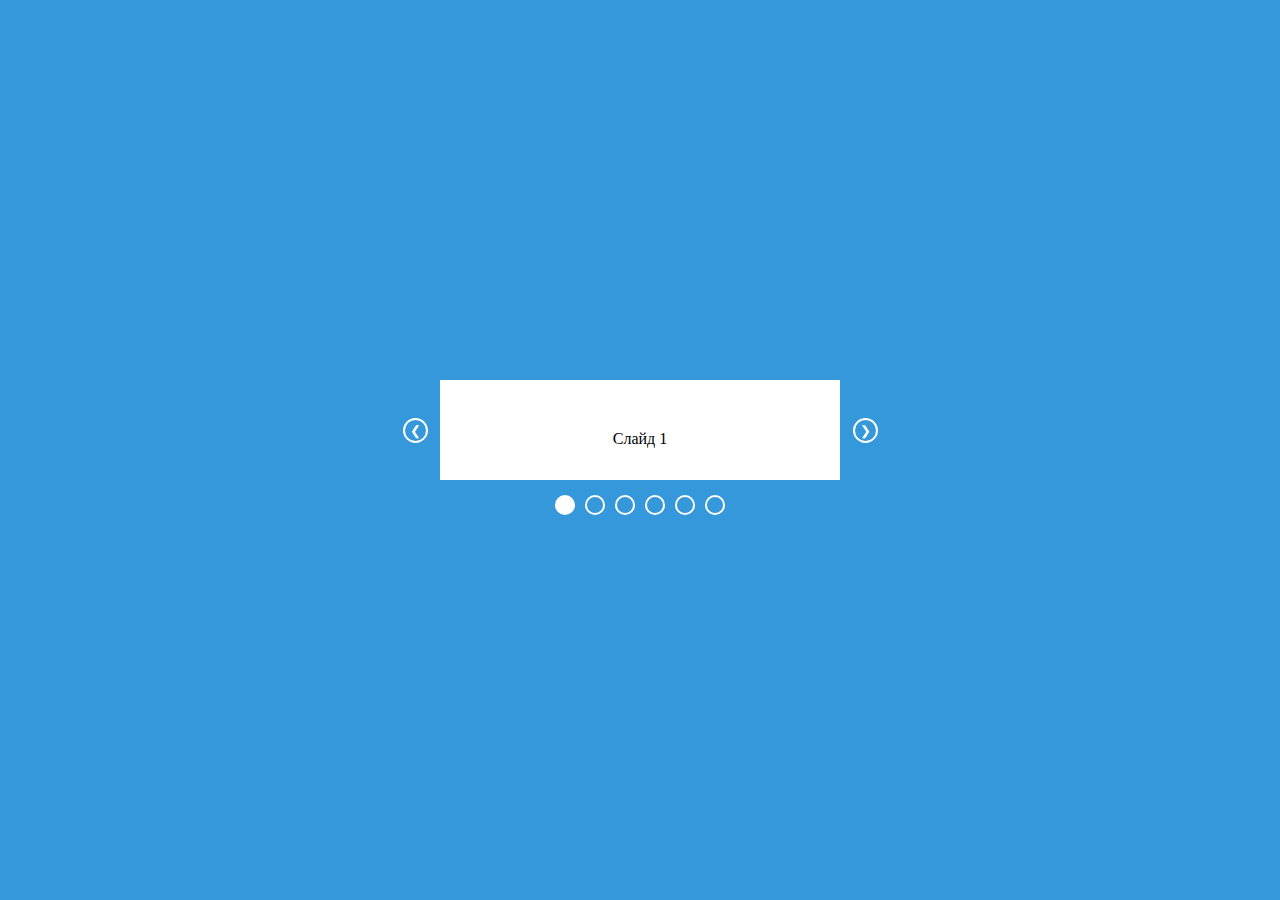
<file: slider/slider.html>
<!DOCTYPE html>
<html lang="en">
<head>
    <meta charset="UTF-8">
    <meta http-equiv="X-UA-Compatible" content="IE=edge">
    <meta name="viewport" content="width=device-width, initial-scale=1.0">
    <title>slider</title>
    <link rel="stylesheet" href="./css/style.css">
</head>
<body>
    <div class="slider">
        <div class="slides">
            <div class="slides-item">
                <div class="slideText">Cлайд 1</div>
            </div>
        
            <div class="slides-item">
                <div class="slideText">Cлайд 2</div>
            </div>
        
            <div class="slides-item">
                <div class="slideText">Cлайд 3</div>
            </div>

            <div class="slides-item">
                <div class="slideText">Cлайд 4</div>
            </div>
        
            <div class="slides-item">
                <div class="slideText">Cлайд 5</div>
            </div>
        
            <div class="slides-item">
                <div class="slideText">Cлайд 6</div>
            </div>
        </div>
    </div>
    <script type="module">
        import slider from './js/slider.js'
        slider()
    </script>
</body>
</html>
</file>
<file: slider/css/style.css>
body {
    background-color: #3498db;
    margin: 0;
    width: 100vw;
    height: 100vh;
    display: flex;
    justify-content: center;
    align-items: center;
}

.slider {
    height: max-content;
    display: grid;
    grid-template-areas: 
      "buttonPrev slide buttonNext"
      "dots dots dots";
    grid-template-columns: 30px max-content 30px;
    grid-template-rows: max-content 30px;
    grid-gap: 10px;
}

.slider > * {
    align-self: center;
    justify-self: center;
}

.btn {
    display: flex;
    align-items: center;
    justify-content: center;
    width: 25px;
    height: 25px;
    border-radius: 50%;
    border: solid 2px #fff;
    color: #fff;
    background-color: #3498db;
}

.button-prev {
    grid-area: buttonPrev;
}

.button-next {
    grid-area: buttonNext;
}

.slides {
    grid-area: slide;
    display: flex;
    overflow: hidden;
    width: 400px;
}

.slides-item {
    text-align: center;
    position: relative;
    width: 400px;
    height: 100px;
    margin: 0 10px;
    background-color: #fff;
}

.slide-current {
    display: block;
}

.dots {
    grid-area: dots;
}

.dots__item {
    width: 20px;
    height: 20px;
    margin-right: 10px;
    border-radius: 50%;
    border: solid 2px #fff;
    
    background-color: #3498db;
}

.dots__item:last-child {
    margin-right: 0;
}

.dot-current {
    background-color: rgb(255, 255, 255);
}

.slideText {
    padding-top: 50px;
    width: 400px;
    height: 100px;
}
</file>
